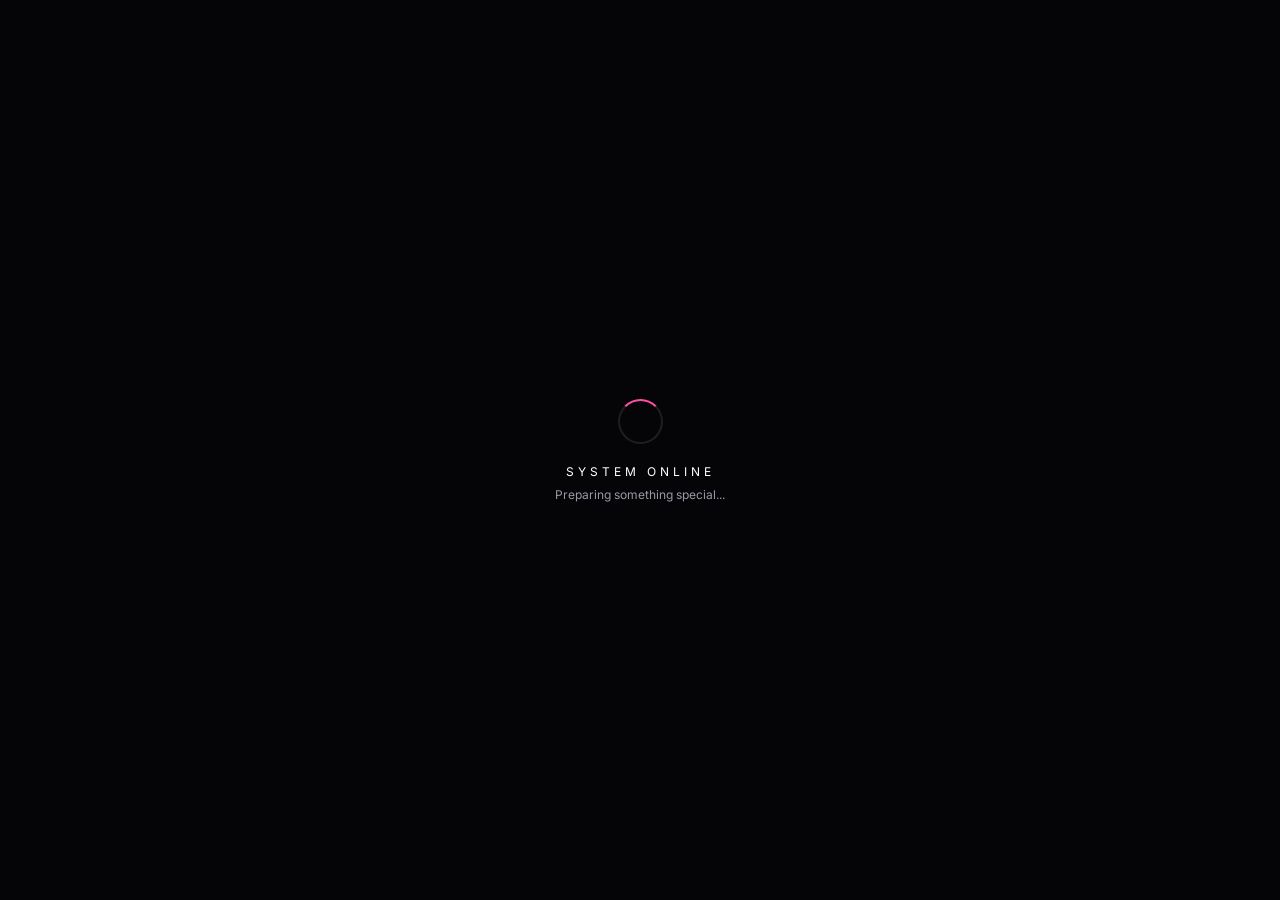
<file: index.html>
<!DOCTYPE html>
<html lang="en">
<head>
<meta charset="UTF-8">
<meta name="viewport" content="width=device-width, initial-scale=1.0, viewport-fit=cover">
<meta name="theme-color" content="#050507">
<title>NISHU — 22.09.2026</title>
<link rel="preconnect" href="https://fonts.googleapis.com">
<link rel="preconnect" href="https://fonts.gstatic.com" crossorigin>
<link href="https://fonts.googleapis.com/css2?family=Inter:wght@400;500;600;700&family=Playfair+Display:wght@600;700&display=swap" rel="stylesheet">
<link rel="stylesheet" href="style.css">
</head>
<body>
<div class="ambient ambient-1"></div><div class="ambient ambient-2"></div><div id="particles"></div>

<div id="loader" class="loader"><div class="loader-content"><div class="loader-ring"></div><p>SYSTEM ONLINE</p><span>Preparing something special...</span></div></div>

<main>
<section id="landing" class="screen active">
<p class="eyebrow">PRIVATE EXPERIENCE • 22.09.2026</p>
<h1>A little world<br><span>made for you.</span></h1>
<p class="hero-text">This isn't just a birthday message.<br>It's something you have to experience.</p>
<button class="primary-btn" onclick="showScreen('access')">ENTER EXPERIENCE <span>→</span></button>
<div class="scroll-hint"><span></span>SCROLL TO EXPLORE</div>
</section>

<section id="access" class="screen">
<div class="card access-card">
<div class="lock-icon">⌁</div><p class="eyebrow">RESTRICTED ACCESS</p><h2>Private Access</h2>
<p>This experience was created<br>for one person only.</p>
<input type="password" id="secretCode" placeholder="Enter secret code" maxlength="20" autocomplete="off" onkeydown="if(event.key==='Enter')unlock()">
<button class="primary-btn full-btn" onclick="unlock()">UNLOCK</button><p id="error" class="error-message"></p>
</div>
<button class="back-btn" onclick="showScreen('landing')">← Back</button>
</section>

<section id="welcome" class="screen">
<div class="welcome-content"><p class="eyebrow">ACCESS GRANTED ✓</p><p class="small-line">HEY,</p><h1 id="herName">NISHU</h1><div class="line"></div>
<p class="hero-text">I could have just sent you a message...<br>but you deserve something better than that.</p>
<button class="primary-btn" onclick="startExperience()">BEGIN <span>→</span></button></div>
</section>

<section id="message" class="screen">
<div class="section-number">01</div><p class="eyebrow">A FEW WORDS</p><h2>Before anything<br><span>else...</span></h2>
<p class="hero-text">Happy Birthday, my love.<br>
Every day with you feels like a gift,<br>
and today the world gets to celebrate<br>
what I already know every single day —<br>
that you're the best thing that ever happened to me.</p>
<button class="primary-btn" onclick="showScreen('memories')">CONTINUE <span>→</span></button>
</section>

<section id="memories" class="screen">
<div class="section-number">02</div><p class="eyebrow">OUR STORY</p><h2>Some moments<br><span>I never want to forget.</span></h2>
<div id="timeline" class="timeline"></div>
<button class="primary-btn" onclick="showScreen('game')">NEXT CHAPTER <span>→</span></button>
</section>

<section id="game" class="screen">
<div class="section-number">03</div><p class="eyebrow">A LITTLE TEST</p><h2>How well do<br><span>you know us?</span></h2>
<div class="quiz-card"><div class="quiz-progress"><span id="questionNumber">1</span> / <span id="totalQuestions">5</span></div>
<h3 id="question"></h3><div id="answers" class="answers"></div><p id="quizFeedback"></p></div>
</section>

<section id="gift" class="screen">
<p class="eyebrow">MISSION COMPLETE ✓</p><h2>You've unlocked<br><span>your final gift.</span></h2>
<div id="giftBox" class="gift-box" onclick="openGift()"><div class="gift-lid"></div><div class="gift-body"></div><div class="gift-ribbon"></div></div><p id="giftHint">Tap the box.</p>
</section>

<section id="video" class="screen">
<p class="eyebrow">A MESSAGE FROM ME</p><h2>Something I couldn't<br>say with just text.</h2>
<div class="video-container"><video id="birthdayVideo" controls playsinline preload="metadata"><source src="assets/video/birthday-message.mp4" type="video/mp4">Your browser does not support video.</video></div>
<button class="primary-btn" onclick="showScreen('final')">ONE LAST THING <span>→</span></button>
</section>

<section id="final" class="screen final-screen">
<div class="final-glow"></div><p class="eyebrow">22 • 09 • 2026</p><div class="heart">♥</div>
<h1>HAPPY<br><span>BIRTHDAY</span></h1><h2 id="finalName">NISHU</h2><div class="final-line"></div>
<p class="final-message">Distance couldn't stop me<br>from being part of your day.<br><br>Maybe I couldn't be there beside you,<br>but I hope this little world<br>reminds you how loved you are.</p>
<p class="signature">— <span id="yourName">JONA</span></p><div class="final-date">MADE WITH LOVE • 22.09.2026</div>
</section>
</main>

<audio id="music" loop preload="auto"><source src="assets/music/bg-music.mp3" type="audio/mpeg"></audio>
<script src="script.js"></script>
</body>
</html>
</file>
<file: style.css>
:root{--bg:#050507;--white:#fff;--muted:#9999a5;--accent:#ff4fa3;--border:rgba(255,255,255,.1);--glass:rgba(255,255,255,.045)}
*{margin:0;padding:0;box-sizing:border-box}html{scroll-behavior:smooth}body{min-height:100vh;background:var(--bg);color:var(--white);font-family:Inter,sans-serif;overflow-x:hidden;padding-top:env(safe-area-inset-top,0px);padding-bottom:env(safe-area-inset-bottom,0px)}body:before{content:"";position:fixed;inset:0;pointer-events:none;background:linear-gradient(rgba(255,255,255,.02) 1px,transparent 1px),linear-gradient(90deg,rgba(255,255,255,.02) 1px,transparent 1px);background-size:60px 60px;mask-image:linear-gradient(to bottom,black,transparent)}
.ambient{position:fixed;width:500px;height:500px;border-radius:50%;filter:blur(120px);opacity:.12;pointer-events:none;z-index:-1}.ambient-1{background:var(--accent);top:-200px;left:-200px}.ambient-2{background:#714cff;bottom:-250px;right:-200px}
.particle{position:fixed;width:2px;height:2px;background:rgba(255,255,255,.5);border-radius:50%;pointer-events:none;animation:floatParticle linear infinite}@keyframes floatParticle{from{transform:translateY(100vh);opacity:0}10%{opacity:1}90%{opacity:1}to{transform:translateY(-10vh);opacity:0}}
.loader{position:fixed;inset:0;z-index:9999;background:var(--bg);display:flex;align-items:center;justify-content:center;transition:.8s}.loader.hide{opacity:0;visibility:hidden}.loader-content{text-align:center}.loader-ring{width:45px;height:45px;border:2px solid rgba(255,255,255,.1);border-top-color:var(--accent);border-radius:50%;margin:auto auto 20px;animation:spin 1s linear infinite}@keyframes spin{to{transform:rotate(360deg)}}.loader p{font-size:12px;letter-spacing:4px}.loader span{display:block;margin-top:8px;color:var(--muted);font-size:12px}
.screen{min-height:100vh;width:100%;display:none;flex-direction:column;align-items:center;justify-content:center;text-align:center;padding:70px 24px;position:relative;animation:screenIn .7s ease}.screen.active{display:flex}@keyframes screenIn{from{opacity:0;transform:translateY(20px)}to{opacity:1;transform:translateY(0)}}
.eyebrow{font-size:10px;letter-spacing:4px;color:var(--muted);margin-bottom:22px;text-transform:uppercase}h1,h2{font-family:"Playfair Display",serif;font-weight:700}h1{font-size:clamp(48px,9vw,100px);line-height:.95}h2{font-size:clamp(40px,7vw,70px);line-height:1}h1 span,h2 span{color:var(--accent)}.hero-text{color:var(--muted);line-height:1.8;font-size:15px;margin:30px 0}.small-line{font-size:13px;letter-spacing:5px;color:var(--muted);margin-bottom:10px}.section-number{position:absolute;top:40px;right:40px;font-size:11px;letter-spacing:3px;color:var(--muted)}
.primary-btn{display:flex;align-items:center;gap:25px;border:1px solid rgba(255,79,163,.5);background:rgba(255,79,163,.08);color:white;padding:16px 24px;border-radius:50px;font-size:11px;letter-spacing:2px;cursor:pointer;transition:.3s;margin-top:25px;min-height:48px}.primary-btn:hover{background:var(--accent);border-color:var(--accent);transform:translateY(-3px);box-shadow:0 10px 40px rgba(255,79,163,.25)}.primary-btn span:last-child{font-size:18px}.full-btn{width:100%;justify-content:center}.back-btn{margin-top:25px;background:none;border:none;color:var(--muted);cursor:pointer}
.scroll-hint{position:absolute;bottom:30px;font-size:9px;letter-spacing:3px;color:var(--muted)}.scroll-hint span{display:block;width:1px;height:25px;background:var(--accent);margin:0 auto 8px}
.card{background:var(--glass);border:1px solid var(--border);backdrop-filter:blur(20px);border-radius:25px;padding:45px;box-shadow:0 20px 80px rgba(0,0,0,.5)}.access-card{width:min(420px,100%)}.lock-icon{font-size:35px;color:var(--accent);margin-bottom:20px}.access-card h2{font-size:45px}.access-card>p:not(.eyebrow){color:var(--muted);font-size:13px;line-height:1.7;margin:15px 0 25px}
input{font:inherit}.access-card input,.hunt-card input{width:100%;background:rgba(255,255,255,.04);border:1px solid var(--border);color:white;padding:16px;border-radius:12px;outline:none;text-align:center;transition:.3s}.access-card input:focus,.hunt-card input:focus{border-color:var(--accent)}.error-message{color:#ff6b91!important;min-height:18px}
.welcome-content{max-width:850px}.welcome-content h1{font-size:clamp(60px,12vw,130px)}.line{width:60px;height:1px;background:var(--accent);margin:35px auto}
.timer{display:flex;gap:clamp(15px,4vw,45px);margin:55px 0}.timer div{min-width:80px}.timer strong{display:block;font-size:clamp(40px,7vw,75px);font-weight:500}.timer span{font-size:9px;letter-spacing:2px;color:var(--muted)}.muted-text{color:var(--muted);font-size:12px}
.timeline{width:min(700px,100%);margin:50px 0;text-align:left;position:relative}.timeline:before{content:"";position:absolute;left:10px;top:0;bottom:0;width:1px;background:linear-gradient(var(--accent),transparent)}.memory{position:relative;padding-left:45px;margin-bottom:55px}.memory:before{content:"";position:absolute;left:5px;top:5px;width:11px;height:11px;border-radius:50%;background:var(--accent);box-shadow:0 0 20px var(--accent)}.memory-year{color:var(--accent);font-size:10px;letter-spacing:3px}.memory h3{margin:8px 0;font-family:"Playfair Display",serif;font-size:25px}.memory p{color:var(--muted);font-size:13px;line-height:1.7}.memory img{width:100%;max-height:350px;object-fit:cover;border-radius:15px;margin-top:15px;border:1px solid var(--border)}
.quiz-card{width:min(600px,100%);margin-top:45px;padding:35px;background:var(--glass);border:1px solid var(--border);border-radius:25px}.quiz-progress{color:var(--accent);font-size:11px;letter-spacing:2px;margin-bottom:25px}.quiz-card h3{font-size:20px;line-height:1.5;margin-bottom:25px}.answers{display:grid;gap:10px}.answer-btn{width:100%;padding:15px;border:1px solid var(--border);background:rgba(255,255,255,.03);color:white;border-radius:12px;cursor:pointer;text-align:left;transition:.3s}.answer-btn:hover{border-color:var(--accent);transform:translateX(4px)}.answer-btn.correct{background:rgba(50,220,130,.15);border-color:#32dc82}.answer-btn.wrong{background:rgba(255,60,90,.15);border-color:#ff3c5a}#quizFeedback{margin-top:20px;min-height:20px;color:var(--muted);font-size:12px}
.chat-window{width:min(600px,100%);height:450px;margin:35px 0;border:1px solid var(--border);border-radius:20px;overflow:hidden;background:rgba(255,255,255,.03);display:flex;flex-direction:column;text-align:left}.chat-header{padding:18px;border-bottom:1px solid var(--border);display:flex;gap:12px;align-items:center}.ai-avatar{width:35px;height:35px;display:grid;place-items:center;border-radius:50%;background:rgba(255,79,163,.15);color:var(--accent)}.chat-header strong{display:block;font-size:12px}.chat-header small{color:#5bd98b;font-size:9px}.chat-messages{flex:1;padding:20px;overflow-y:auto}.message{max-width:80%;padding:12px 15px;border-radius:15px;margin-bottom:10px;font-size:12px;line-height:1.6}.ai-message{background:rgba(255,255,255,.07)}.user-message{background:var(--accent);margin-left:auto}.chat-input-area{display:flex;padding:12px;border-top:1px solid var(--border)}.chat-input-area input{flex:1;border:none;background:none;color:white;outline:none;padding:10px}.chat-input-area button{width:40px;height:40px;border-radius:50%;border:none;background:var(--accent);color:white;cursor:pointer}
.hunt-card{width:min(500px,100%);margin-top:40px;padding:35px;background:var(--glass);border:1px solid var(--border);border-radius:25px}.clue-number{color:var(--accent);font-size:10px;letter-spacing:3px;margin-bottom:15px}.hunt-card h3{font-family:"Playfair Display",serif;font-size:30px;margin-bottom:15px}.hunt-card p{color:var(--muted);font-size:13px;line-height:1.7;margin-bottom:25px}#clueFeedback{min-height:20px;margin:15px 0 0}
.gift-box{width:150px;height:140px;margin:60px 0 25px;position:relative;cursor:pointer;transition:.4s}.gift-box:hover{transform:translateY(-10px) rotate(2deg)}.gift-body{position:absolute;width:120px;height:100px;bottom:0;left:15px;background:linear-gradient(135deg,#ff4fa3,#b32670);border-radius:8px}.gift-lid{position:absolute;width:140px;height:30px;left:5px;top:25px;background:var(--accent);border-radius:7px;z-index:2}.gift-ribbon{position:absolute;width:20px;height:120px;left:65px;top:20px;background:#ffd4e8;opacity:.8;z-index:3}.gift-box.opened{animation:giftOpen 1s ease forwards}@keyframes giftOpen{50%{transform:translateY(-40px) scale(1.15)}100%{opacity:0;transform:translateY(-100px) scale(1.3)}}
.video-container{width:min(800px,100%);margin:35px 0;border-radius:20px;overflow:hidden;border:1px solid var(--border);box-shadow:0 20px 80px rgba(0,0,0,.5)}.video-container video{display:block;width:100%}
.final-screen{overflow:hidden}.final-glow{position:absolute;width:500px;height:500px;background:var(--accent);filter:blur(180px);opacity:.1;pointer-events:none}.heart{font-size:35px;color:var(--accent);margin:30px 0;animation:heartbeat 1.5s infinite}@keyframes heartbeat{0%,100%{transform:scale(1)}50%{transform:scale(1.2)}}.final-screen h1{font-size:clamp(60px,13vw,140px)}.final-screen h2{font-family:Inter,sans-serif;font-size:14px;letter-spacing:5px;margin-top:20px}.final-line{width:50px;height:1px;background:var(--accent);margin:30px auto}.final-message{color:var(--muted);font-size:14px;line-height:2}.signature{margin-top:35px;font-family:"Playfair Display",serif;font-size:22px}.signature span{color:var(--accent)}.final-date{margin-top:80px;color:#555;font-size:8px;letter-spacing:3px}
@media(max-width:600px){.screen{padding:60px 20px}h1{font-size:52px}h2{font-size:42px}.section-number{top:20px;right:20px}.timer{gap:12px}.timer div{min-width:60px}.timer strong{font-size:32px}.timer span{font-size:7px}.card,.quiz-card,.hunt-card{padding:25px 20px}.chat-window{height:430px}.primary-btn{padding:14px 20px;gap:15px}input,.answer-btn,.access-card input{font-size:16px}}
</file>
